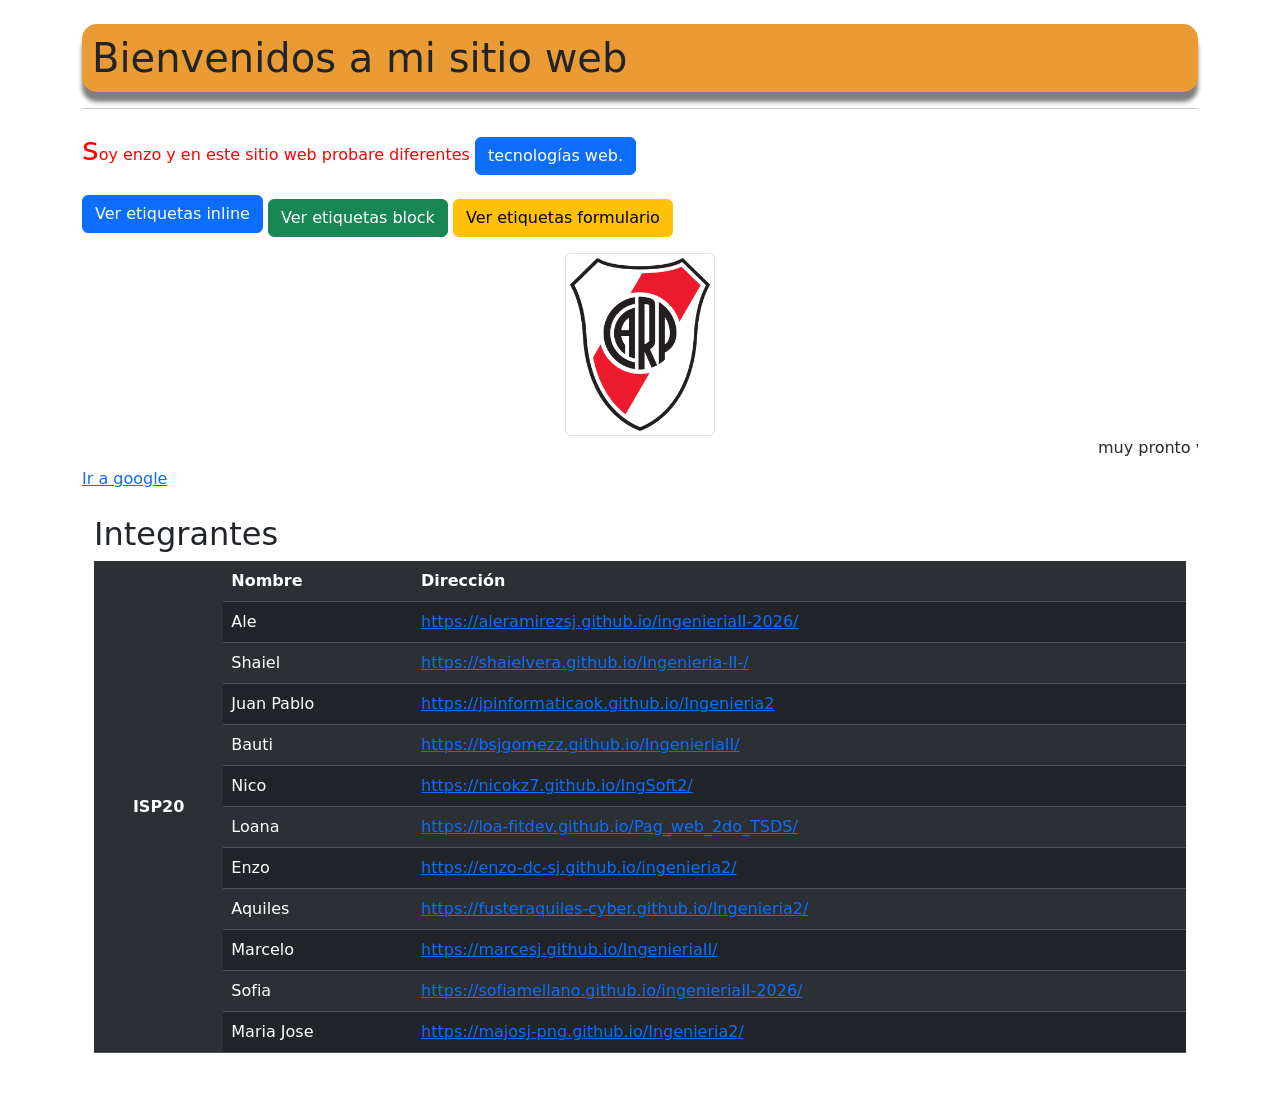
<file: index.html>
<!DOCTYPE html>
<html lang="es">
<head>
    <meta charset="UTF-8">
    <meta name="viewport" content="width=device-width, initial-scale=1.0">
    <script src="https://cdn.jsdelivr.net/npm/bootstrap@5.3.8/dist/js/bootstrap.bundle.min.js" integrity="sha384-FKyoEForCGlyvwx9Hj09JcYn3nv7wiPVlz7YYwJrWVcXK/BmnVDxM+D2scQbITxI" crossorigin="anonymous"></script>
    <link href="https://cdn.jsdelivr.net/npm/bootstrap@5.3.8/dist/css/bootstrap.min.css" rel="stylesheet" integrity="sha384-sRIl4kxILFvY47J16cr9ZwB07vP4J8+LH7qKQnuqkuIAvNWLzeN8tE5YBujZqJLB" crossorigin="anonymous">
    <title>Sitio web Enzo C</title>
    <link rel="stylesheet" href="CSS/style.css">
</head>
<body class="container py-4">
    <h1 style="background-color: rgb(235, 155, 51); padding: 10px; border-radius: 15px; box-shadow: 0 10px 4px rgba(0, 0, 0, 0.5);">Bienvenidos a mi sitio web</h1>
    <hr/>
    <p>soy enzo y en este sitio web probare diferentes <span class="btn btn-primary">tecnologías web.</span></p>
    
    <p>
        <a class="btn btn-primary" href="inline-tags.html" class="btn btn-link">Ver etiquetas inline</a>
        <a class="btn btn-success mt-2" href="block-tags.html" class="btn btn-link">Ver etiquetas block</a>
        <a class="btn btn-warning mt-2" href="form-tags.html" class="btn btn-link">Ver etiquetas formulario</a>
    </p>
    
    <center>
        <img class="img-thumbnail" src="img/Club_Atlético_River_Plate_logo.svg.webp" width="150px" alt="River Plate">
    </center>
    <marquee>muy pronto veremos más contenido</marquee>
    
    <!--creamos un enlase a google-->
    <a href="https://www.google.com" target="_top">Ir a google</a>

    <!-- Tabla en modo dark con nombres y direcciones.
         Comentario: se usa <table> para la tabla, <thead> para cabecera, <tbody> para filas,
         y clases de Bootstrap (table, table-dark, table-striped) para estilo oscuro y rayado.
    -->
    <div class="container my-4">
      <h2>Integrantes</h2>
      <div class="table-responsive">
        <table class="table table-dark table-striped">
    
            <tr>
              <th rowspan="12" class="align-middle text-center">ISP20</th>
              <th>Nombre</th>
              <th>Dirección</th>
            </tr>
  
            <tr>
              <td>Ale</td>
              <td><a href="https://aleramirezsj.github.io/ingenieriaII-2026/" target="_blank">https://aleramirezsj.github.io/ingenieriaII-2026/</a></td>
            </tr>
            <tr>
              <td>Shaiel</td>
              <td><a href="https://shaielvera.github.io/Ingenieria-II-/" target="_blank">https://shaielvera.github.io/Ingenieria-II-/</a></td>
            </tr>
            <tr>
              <td>Juan Pablo</td>
              <td><a href="https://jpinformaticaok.github.io/Ingenieria2" target="_blank">https://jpinformaticaok.github.io/Ingenieria2</a></td>
            </tr>
            <tr>
              <td>Bauti</td>
              <td><a href="https://bsjgomezz.github.io/IngenieriaII/" target="_blank">https://bsjgomezz.github.io/IngenieriaII/</a></td>
            </tr>
            <tr>
              <td>Nico</td>
              <td><a href="https://nicokz7.github.io/IngSoft2/" target="_blank">https://nicokz7.github.io/IngSoft2/</a></td>
            </tr>
            <tr>
              <td>Loana</td>
              <td><a href="https://loa-fitdev.github.io/Pag_web_2do_TSDS/" target="_blank">https://loa-fitdev.github.io/Pag_web_2do_TSDS/</a></td>
            </tr>
            <tr>
              <td>Enzo</td>
              <td><a href="https://enzo-dc-sj.github.io/ingenieria2/" target="_blank">https://enzo-dc-sj.github.io/ingenieria2/</a></td>
            </tr>
            <tr>
              <td>Aquiles</td>
              <td><a href="https://fusteraquiles-cyber.github.io/Ingenieria2/" target="_blank">https://fusteraquiles-cyber.github.io/Ingenieria2/</a></td>
            </tr>
            <tr>
              <td>Marcelo</td>
              <td><a href="https://marcesj.github.io/IngenieriaII/" target="_blank">https://marcesj.github.io/IngenieriaII/</a></td>
            </tr>
            <tr>
              <td>Sofia</td>
              <td><a href="https://sofiamellano.github.io/ingenieriaII-2026/" target="_blank">https://sofiamellano.github.io/ingenieriaII-2026/</a></td>
            </tr>
            <tr>
              <td>Maria Jose</td>
              <td><a href="https://majosj-png.github.io/Ingenieria2/" target="_blank">https://majosj-png.github.io/Ingenieria2/</a></td>
            </tr>
          </tbody>
        </table>
      </div>
    </div>

    </p>
</body>
</html>
</file>
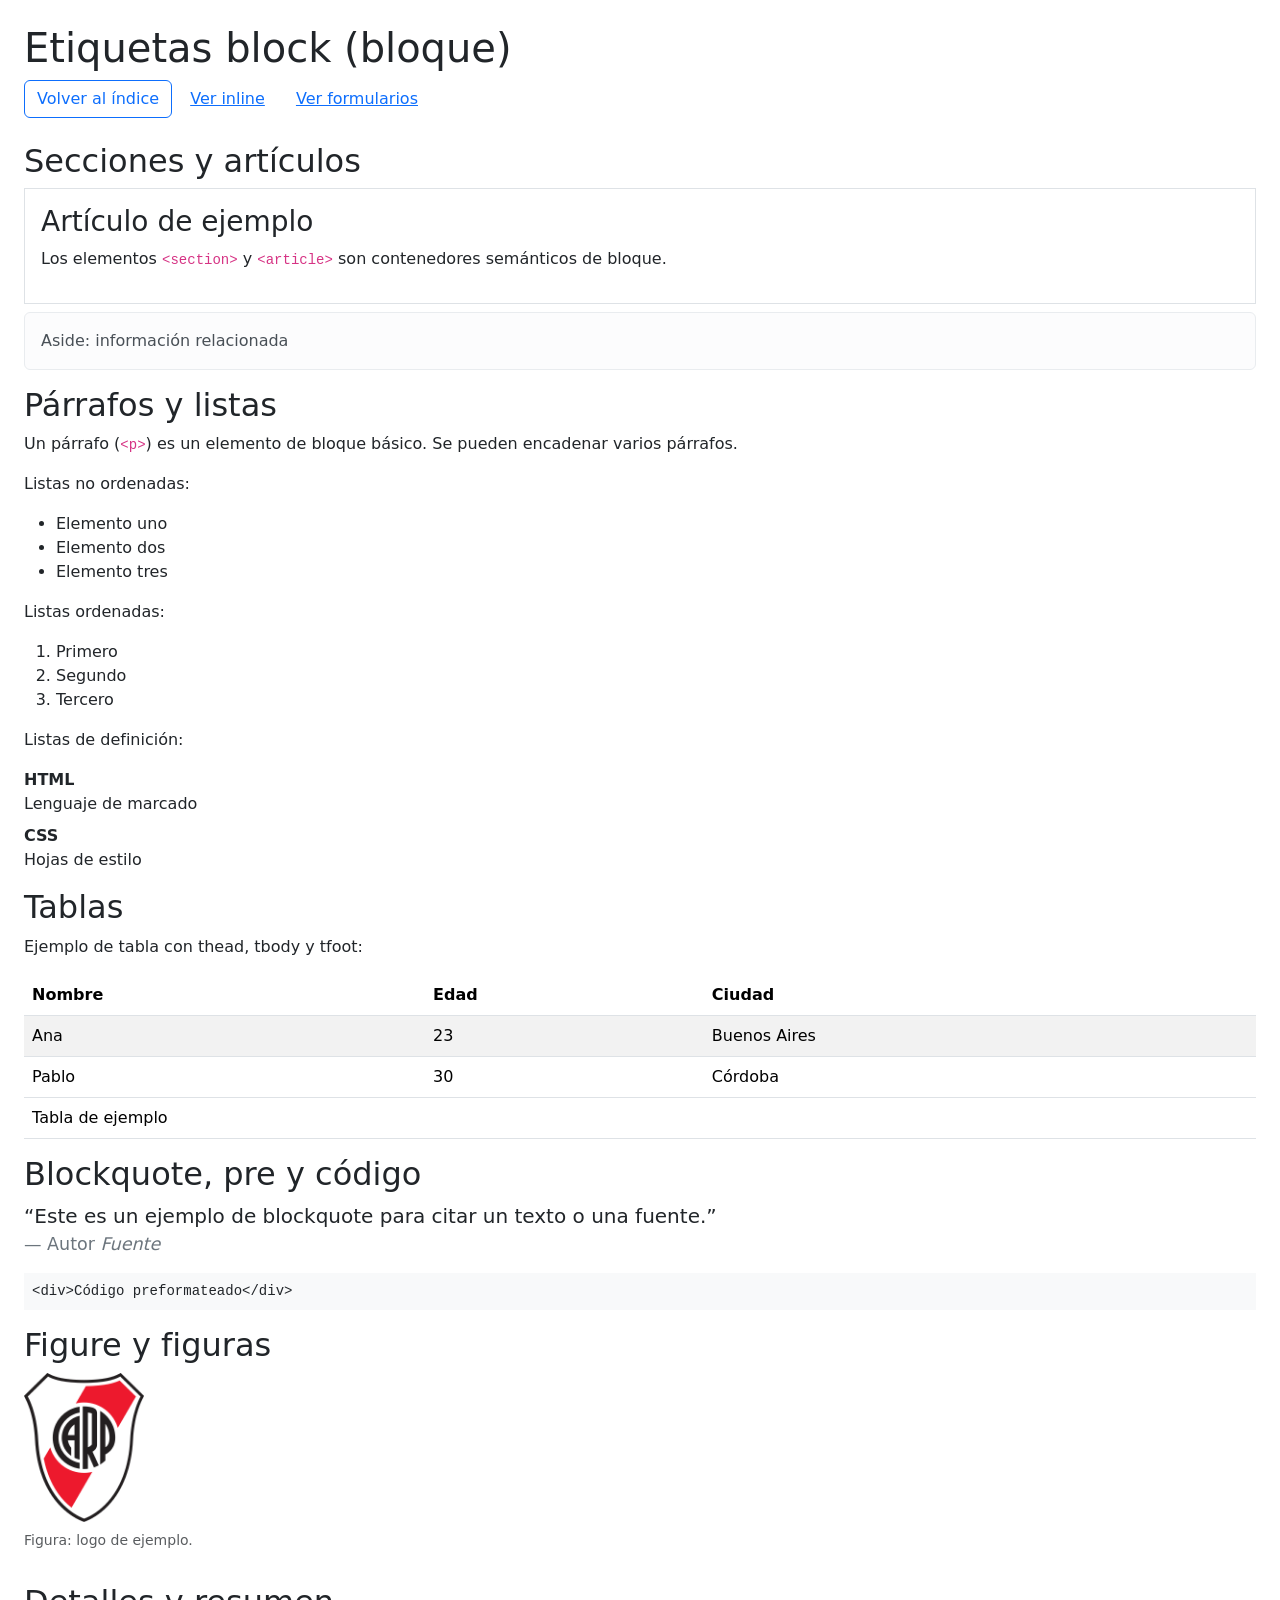
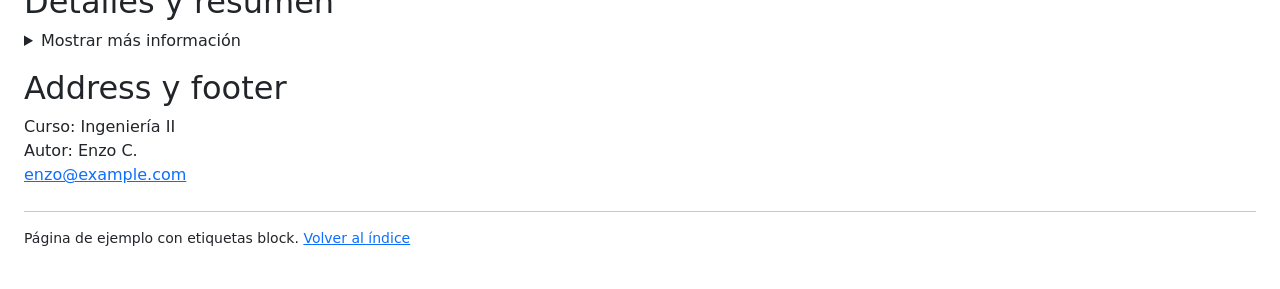
<file: block-tags.html>
<!DOCTYPE html>
<html lang="es">
<head>
    <meta charset="utf-8">
    <meta name="viewport" content="width=device-width, initial-scale=1">
    <link href="https://cdn.jsdelivr.net/npm/bootstrap@5.3.8/dist/css/bootstrap.min.css" rel="stylesheet" crossorigin="anonymous">
    <title>Ejemplos de etiquetas block</title>
</head>
<body class="p-4">
    <header class="mb-4">
        <h1>Etiquetas block (bloque)</h1>
        <nav>
            <a href="index.html" class="btn btn-outline-primary">Volver al índice</a>
            <a href="inline-tags.html" class="btn btn-link">Ver inline</a>
            <a href="form-tags.html" class="btn btn-link">Ver formularios</a>
        </nav>
    </header>

    <main>
        <section class="mb-3">
            <h2>Secciones y artículos</h2>
            <article class="border p-3 mb-2">
                <h3>Artículo de ejemplo</h3>
                <p>Los elementos <code>&lt;section&gt;</code> y <code>&lt;article&gt;</code> son contenedores semánticos de bloque.</p>
            </article>
            <aside class="alert alert-light">Aside: información relacionada</aside>
        </section>

        <section class="mb-3">
            <h2>Párrafos y listas</h2>
            <p>Un párrafo (<code>&lt;p&gt;</code>) es un elemento de bloque básico. Se pueden encadenar varios párrafos.</p>

            <p>Listas no ordenadas:</p>
            <ul>
                <li>Elemento uno</li>
                <li>Elemento dos</li>
                <li>Elemento tres</li>
            </ul>

            <p>Listas ordenadas:</p>
            <ol>
                <li>Primero</li>
                <li>Segundo</li>
                <li>Tercero</li>
            </ol>

            <p>Listas de definición:</p>
            <dl>
                <dt>HTML</dt>
                <dd>Lenguaje de marcado</dd>
                <dt>CSS</dt>
                <dd>Hojas de estilo</dd>
            </dl>
        </section>

        <section class="mb-3">
            <h2>Tablas</h2>
            <p>Ejemplo de tabla con thead, tbody y tfoot:</p>
            <table class="table table-striped">
                <thead>
                    <tr><th>Nombre</th><th>Edad</th><th>Ciudad</th></tr>
                </thead>
                <tbody>
                    <tr><td>Ana</td><td>23</td><td>Buenos Aires</td></tr>
                    <tr><td>Pablo</td><td>30</td><td>Córdoba</td></tr>
                </tbody>
                <tfoot>
                    <tr><td colspan="3">Tabla de ejemplo</td></tr>
                </tfoot>
            </table>
        </section>

        <section class="mb-3">
            <h2>Blockquote, pre y código</h2>
            <blockquote class="blockquote">
                <p>“Este es un ejemplo de blockquote para citar un texto o una fuente.”</p>
                <footer class="blockquote-footer">Autor <cite title="Source Title">Fuente</cite></footer>
            </blockquote>

            <pre class="p-2 bg-light"><code>&lt;div&gt;Código preformateado&lt;/div&gt;</code></pre>
        </section>

        <section class="mb-3">
            <h2>Figure y figuras</h2>
            <figure class="figure">
                <img src="img/Club_Atlético_River_Plate_logo.svg.webp" class="figure-img img-fluid rounded" alt="Logo" style="width:120px;">
                <figcaption class="figure-caption">Figura: logo de ejemplo.</figcaption>
            </figure>
        </section>

        <section class="mb-3">
            <h2>Detalles y resumen</h2>
            <details>
                <summary>Mostrar más información</summary>
                <p>Contenido adicional dentro de un elemento <code>&lt;details&gt;</code>.</p>
            </details>
        </section>

        <section class="mb-3">
            <h2>Address y footer</h2>
            <address>
                Curso: Ingeniería II<br>
                Autor: Enzo C.<br>
                <a href="mailto:enzo@example.com">enzo@example.com</a>
            </address>
        </section>
    </main>

    <footer class="mt-4">
        <hr>
        <p class="small">Página de ejemplo con etiquetas block. <a href="index.html">Volver al índice</a></p>
    </footer>
</body>
</html>
</file>
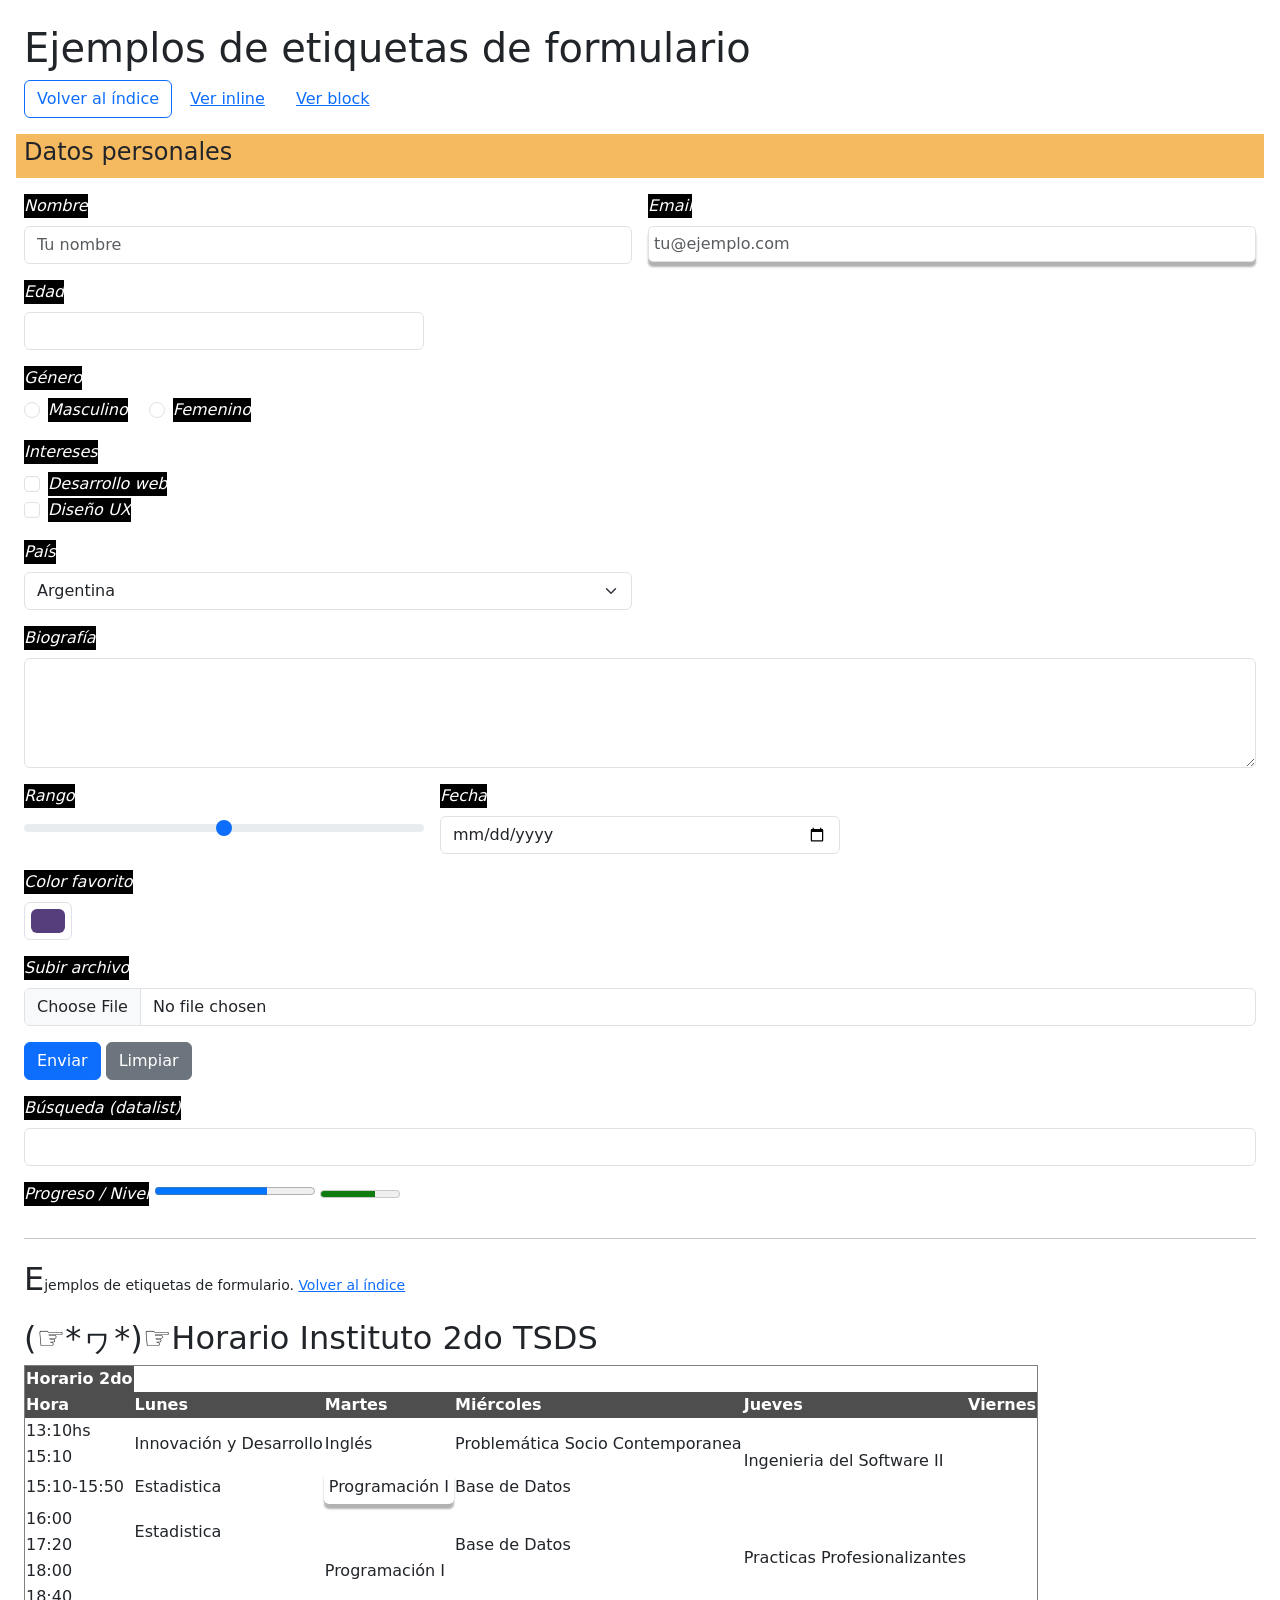
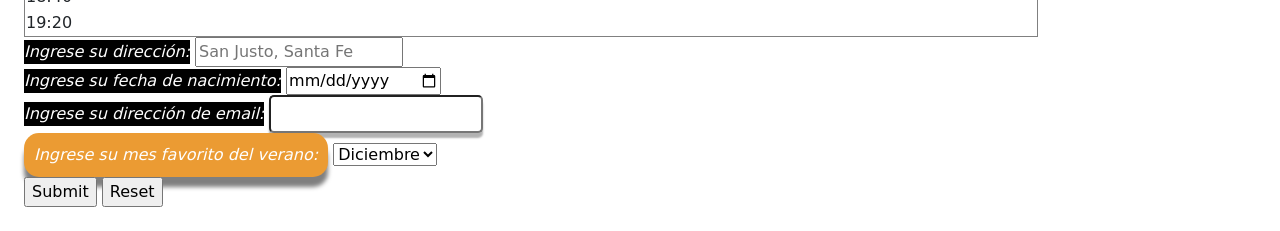
<file: form-tags.html>
<!DOCTYPE html>
<html lang="es">
<head>
    <meta charset="utf-8">
    <meta name="viewport" content="width=device-width, initial-scale=1">
    <link href="https://cdn.jsdelivr.net/npm/bootstrap@5.3.8/dist/css/bootstrap.min.css" rel="stylesheet" crossorigin="anonymous">
    <title>Etiquetas de formulario</title>
    <link rel="stylesheet" href="CSS/style.css">
</head>
<body class="p-4">
    <header class="mb-3">
        <h1>Ejemplos de etiquetas de formulario</h1>
        <nav>
            <a href="index.html" class="btn btn-outline-primary">Volver al índice</a>
            <a href="inline-tags.html" class="btn btn-link">Ver inline</a>
            <a href="block-tags.html" class="btn btn-link">Ver block</a>
        </nav>
    </header>

    <main>
        <form class="row g-3" action="#" method="post">
            <fieldset class="col-12">
                <legend>Datos personales</legend>
            </fieldset>

            <div class="col-md-6">
                <label for="nombre" class="form-label">Nombre</label>
                <input type="text" id="nombre" name="nombre" class="form-control" placeholder="Tu nombre">
            </div>

            <div class="col-md-6">
                <label for="email" class="form-label">Email</label>
                <input type="email" id="email" name="email" class="form-control" placeholder="tu@ejemplo.com">
            </div>

            <div class="col-md-4">
                <label for="edad" class="form-label">Edad</label>
                <input type="number" id="edad" name="edad" class="form-control" min="0" max="120">
            </div>

            <div class="col-12">
                <label class="form-label">Género</label>
                <div>
                    <div class="form-check form-check-inline">
                        <input class="form-check-input" type="radio" name="genero" id="m" value="m">
                        <label class="form-check-label" for="m">Masculino</label>
                    </div>
                    <div class="form-check form-check-inline">
                        <input class="form-check-input" type="radio" name="genero" id="f" value="f">
                        <label class="form-check-label" for="f">Femenino</label>
                    </div>
                </div>
            </div>

            <div class="col-12">
                <label class="form-label">Intereses</label>
                <div class="form-check">
                    <input class="form-check-input" type="checkbox" id="i1" name="interes" value="web">
                    <label class="form-check-label" for="i1">Desarrollo web</label>
                </div>
                <div class="form-check">
                    <input class="form-check-input" type="checkbox" id="i2" name="interes" value="ux">
                    <label class="form-check-label" for="i2">Diseño UX</label>
                </div>
            </div>

            <div class="col-md-6">
                <label for="pais" class="form-label">País</label>
                <select id="pais" name="pais" class="form-select">
                    <option value="ar">Argentina</option>
                    <option value="uy">Uruguay</option>
                    <option value="cl">Chile</option>
                </select>
            </div>

            <div class="col-12">
                <label for="bio" class="form-label">Biografía</label>
                <textarea id="bio" name="bio" class="form-control" rows="4"></textarea>
            </div>

            <div class="col-md-4">
                <label for="range" class="form-label">Rango</label>
                <input type="range" id="range" name="range" class="form-range">
            </div>

            <div class="col-md-4">
                <label for="fecha" class="form-label">Fecha</label>
                <input type="date" id="fecha" name="fecha" class="form-control">
            </div>

            <div class="col-12">
                <label for="color" class="form-label">Color favorito</label>
                <input type="color" id="color" name="color" class="form-control form-control-color" value="#563d7c">
            </div>

            <div class="col-12">
                <label for="file" class="form-label">Subir archivo</label>
                <input type="file" id="file" name="file" class="form-control">
            </div>

            <div class="col-12">
                <button type="submit" class="btn btn-primary">Enviar</button>
                <button type="reset" class="btn btn-secondary">Limpiar</button>
            </div>

            <div class="col-12 mt-3">
                <label for="busqueda" class="form-label">Búsqueda (datalist)</label>
                <input list="sugerencias" id="busqueda" class="form-control">
                <datalist id="sugerencias">
                    <option value="HTML">
                    <option value="CSS">
                    <option value="JavaScript">
                </datalist>
            </div>

            <div class="col-12 mt-3">
                <label class="form-label">Progreso / Nivel</label>
                <progress value="70" max="100"></progress>
                <meter value="0.7" min="0" max="1">70%</meter>
            </div>

        </form>
    </main>

    <footer class="mt-4">
        <hr>
        <p class="small">Ejemplos de etiquetas de formulario. <a href="index.html">Volver al índice</a></p>
    </footer>
    <h2 class="importante">Horario Instituto 2do TSDS</h2>

    <table border="1">
	<tr>
    	<th> Horario 2do </th>
    </tr>
	<tr>
    	<th>Hora</th>
        <th>Lunes</th>
        <th>Martes</th>
        <th>Mi&eacute;rcoles</th>
        <th>Jueves</th>
        <th>Viernes</th>
    </tr>
    <tr>
    	<td>13:10hs</td>
        <td rowspan="2">Innovaci&oacute;n y Desarrollo</td>
        <td rowspan="2">Inglés</td>
        <td rowspan="2">Problem&aacute;tica Socio Contemporanea</td>
        <td rowspan="3">Ingenieria del Software II</td>
        <td rowspan="9">&nbsp;</td>
    </tr>
    <tr>
    	<td>15:10</td>
    </tr>
    <tr>
    	<td>15:10-15:50</td>
        <td>Estadistica</td>
        <td id="email">Programación I</td>
        <td>Base de Datos</td>
    </tr>
    <tr><td colspan="5"></td></tr>
    <tr>
    	<td>16:00</td>
        <td rowspan="2">Estadistica</td>
        <td rowspan="5">Programación I</td>
        <td rowspan="3">Base de Datos</td>
        <td rowspan="4">Practicas Profesionalizantes</td>
    </tr>
    <tr><td>17:20</td></tr>
    <tr><td>18:00</td></tr>
    <tr><td>18:40</td></tr>
    <tr><td>19:20</td></tr>
</table>

<form method="get" action="https://www.algo.com">
	<label for="domicilio">Ingrese su dirección:</label>
	<input name="domicilio" id="domicilio" type="text" placeholder="San Justo, Santa Fe"/>
	<br/>
		<label for="fechanac">Ingrese su fecha de nacimiento:</label>
		<input name="fechanac" id="fechanac" type="date"/>
	<br/>
		<label for="email">Ingrese su dirección de email:</label>
		<input name="email" id="email" type="email"/>
	<br/>
		<label class="titulo" for="mes" >Ingrese su mes favorito del verano:</label>
		<select name="mes" id="mes">
			<option value="12">Diciembre</option>
    		<option value="1">Enero</option>
    		<option value="2">Febrero</option>
		</select>
	<br/>
		<input type="submit">
		<input type="reset">
</body>
</html>
</file>
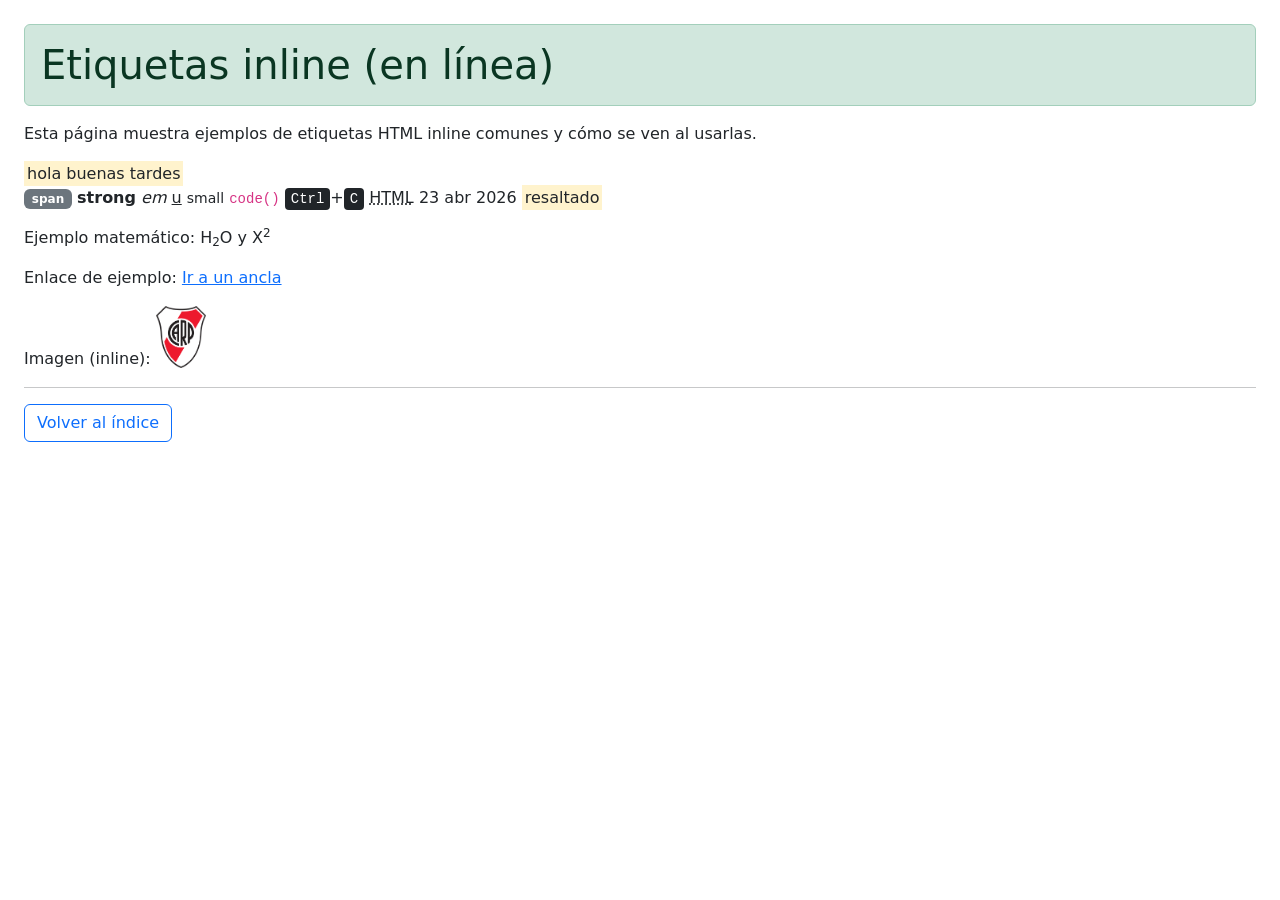
<file: inline-tags.html>
<!DOCTYPE html>
<html lang="es">
<head>
    <meta charset="UTF-8">
    <meta name="viewport" content="width=device-width, initial-scale=1.0">
    <link href="https://cdn.jsdelivr.net/npm/bootstrap@5.3.8/dist/css/bootstrap.min.css" rel="stylesheet" integrity="sha384-sRIl4kxILFvY47J16cr9ZwB07vP4J8+LH7qKQnuqkuIAvNWLzeN8tE5YBujZqJLB" crossorigin="anonymous">
    <title>Ejemplos de etiquetas inline</title>
</head>
<body class="p-4">
    <h1 class="alert alert-success">Etiquetas inline (en línea)</h1>
    <p>Esta página muestra ejemplos de etiquetas HTML inline comunes y cómo se ven al usarlas.</p>

        <mark>hola buenas tardes</mark> 
        <p>
        <span class="badge bg-secondary">span</span>
        <strong>strong</strong>
        <em>em</em>
        <u>u</u>
        <small>small</small>
        <code>code()</code>
        <kbd>Ctrl</kbd>+<kbd>C</kbd>
        <abbr title="HyperText Markup Language">HTML</abbr>
        <time datetime="2026-04-23">23 abr 2026</time>
        <mark>resaltado</mark>
    </p>

    <p>
        Ejemplo matemático: H<sub>2</sub>O y X<sup>2</sup>
    </p>

    <p>
        Enlace de ejemplo: <a href="#" class="link-primary">Ir a un ancla</a>
    </p>

    <p>
        Imagen (inline): <img src="img/Club_Atlético_River_Plate_logo.svg.webp" alt="logo" width="50" class="align-text-bottom">
    </p>

    <hr>
    <p><a href="index.html" class="btn btn-outline-primary">Volver al índice</a></p>
</body>
</html>
</file>
<file: CSS/style.css>
label {
    font-style: italic;
    color:lab(100% 0.01 -0.01);
    background-color:rgb(0, 0, 0)
}
fieldset {
    background-color:rgb(245, 185, 96);
}
        
.titulo {
    background-color: rgb(235, 155, 51);
    padding: 10px;
    border-radius: 15px;
    box-shadow: 0 10px 4px rgba(0, 0, 0, 0.5);
}
#email {
    background-color: rgb(255, 255, 255);
    padding: 5px;
    border-radius: 5px;
    box-shadow: 0 5px 2px rgba(0, 0, 0, 0.3);
}
tr th{
    background-color: rgba(0, 0, 0, 0.696);
    color: rgb(255, 255, 255);
}
p::first-letter {
    font-size:32px;
    color: rojo;
}
body > p {
    color:rgb(255, 1, 1);
}
button:hover {
    background-color:black;
    color:white;
}
.importante::before {
    content:"(☞*ヮ*)☞";
}
</file>
